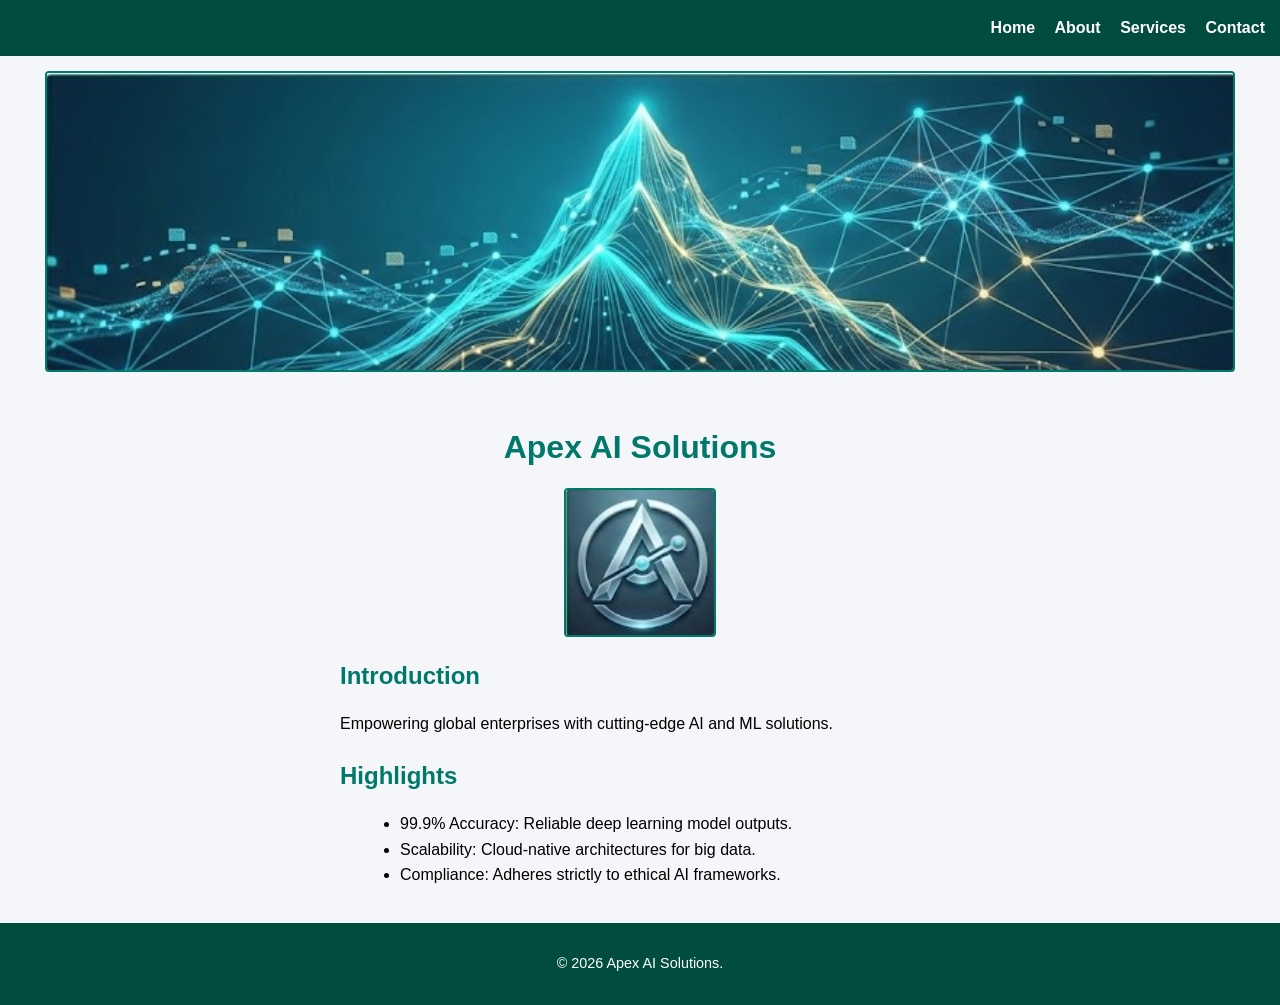
<file: index.html>
<!DOCTYPE html>
<html>
<head>
    <title>Home</title>
    <link rel="stylesheet" href="css/style.css">
</head>
<body>
    <nav>
        <a href="index.html">Home</a>
        <a href="about.html">About</a>
        <a href="services.html">Services</a>
        <a href="contact.html">Contact</a>
    </nav>
    <img src="images/Banner.jpeg" class="banner" alt="Apex AI Banner">

    <main>
        <h1>Apex AI Solutions</h1>
        <img src="images/Logo.jpeg" alt="Apex AI Logo">
        <h2>Introduction</h2>
        <p>Empowering global enterprises with cutting-edge AI and ML solutions.</p>
        <h2>Highlights</h2>
        <ul>
            <li>99.9% Accuracy: Reliable deep learning model outputs.</li>
            <li>Scalability: Cloud-native architectures for big data.</li>
            <li>Compliance: Adheres strictly to ethical AI frameworks.</li>
        </ul>
    </main>
    <footer>
        <p>&copy; 2026 Apex AI Solutions.</p>
    </footer>
</body>
</html>
</file>
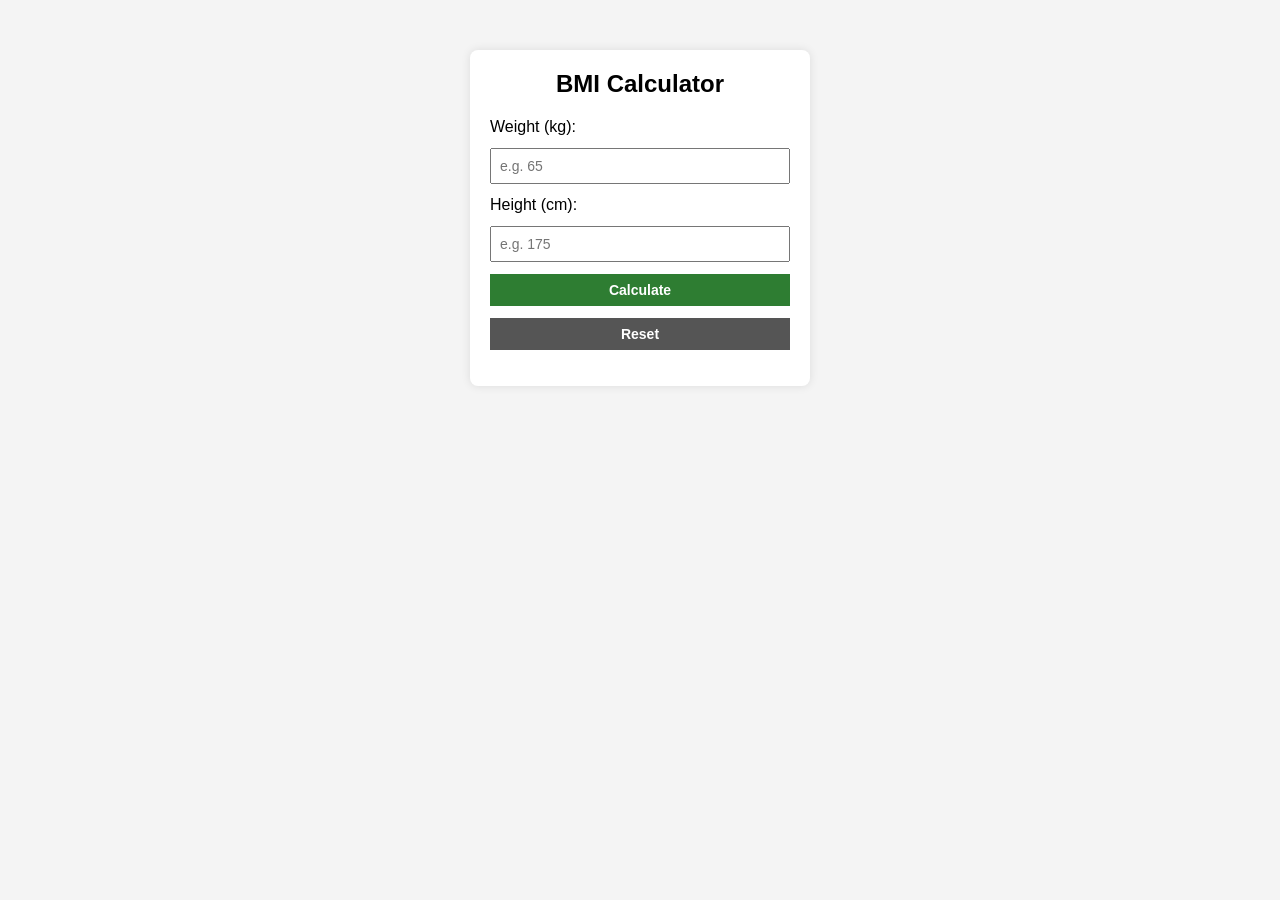
<file: BMICALCULATOR/index.html>
<!DOCTYPE html>
<html>
<head>
    <title>BMI Calculator</title>
    <link rel="stylesheet" href="../css/style2.css">
</head>
<body>
    <div id="container">
        <h2>BMI Calculator</h2>
        <label>Weight (kg):</label>
        <input type="number" id="weight" placeholder="e.g. 65">
        <label>Height (cm):</label>
        <input type="number" id="height" placeholder="e.g. 175">
        <button onclick="calculateBMI()">Calculate</button>
        <button onclick="resetFields()" style="background-color: #555;">Reset</button>
        <p id="result"></p>
        <p id="suggestion"></p>
    </div>
    <script src="bmi.js"></script>
</body>
</html>
</file>
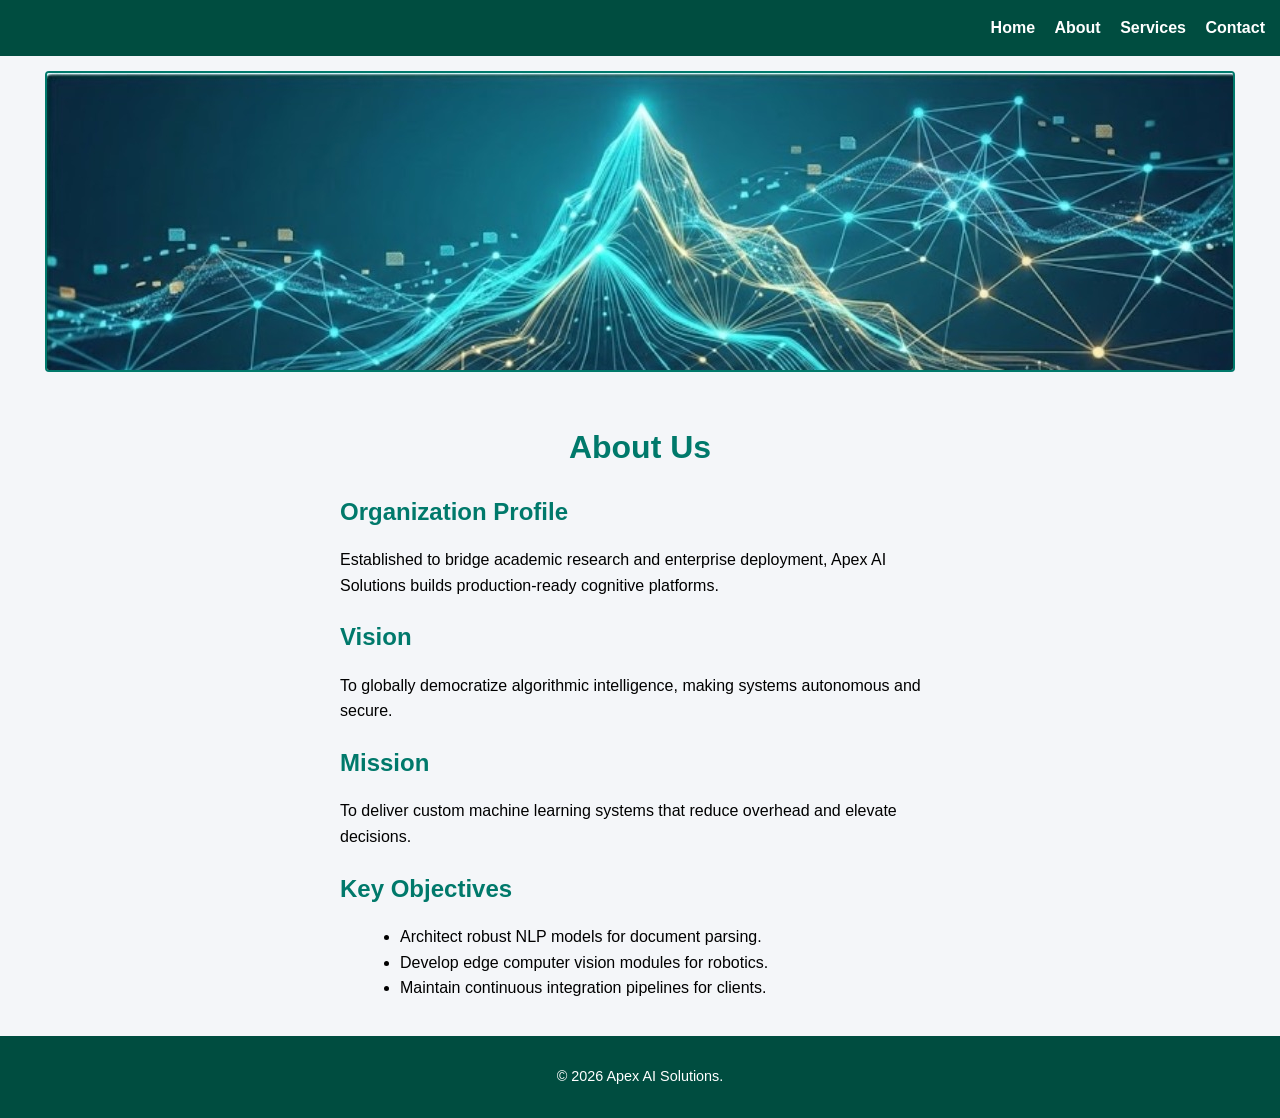
<file: about.html>
<!DOCTYPE html>
<html>
<head>
    <title>About Us</title>
    <link rel="stylesheet" href="css/style.css">
</head>
<body>
    <nav>
        <a href="index.html">Home</a>
        <a href="about.html">About</a>
        <a href="services.html">Services</a>
        <a href="contact.html">Contact</a>
    </nav>
    <img src="images/Banner.jpeg" class="banner" alt="About Banner">

    <main>
        <h1>About Us</h1>
        <h2>Organization Profile</h2>
        <p>Established to bridge academic research and enterprise deployment, Apex AI Solutions builds production-ready cognitive platforms.</p>
        <h2>Vision</h2>
        <p>To globally democratize algorithmic intelligence, making systems autonomous and secure.</p>
        <h2>Mission</h2>
        <p>To deliver custom machine learning systems that reduce overhead and elevate decisions.</p>
        <h2>Key Objectives</h2>
        <ul>
            <li>Architect robust NLP models for document parsing.</li>
            <li>Develop edge computer vision modules for robotics.</li>
            <li>Maintain continuous integration pipelines for clients.</li>
        </ul>
    </main>
    <footer>
        <p>&copy; 2026 Apex AI Solutions.</p>
    </footer>
</body>
</html>
</file>
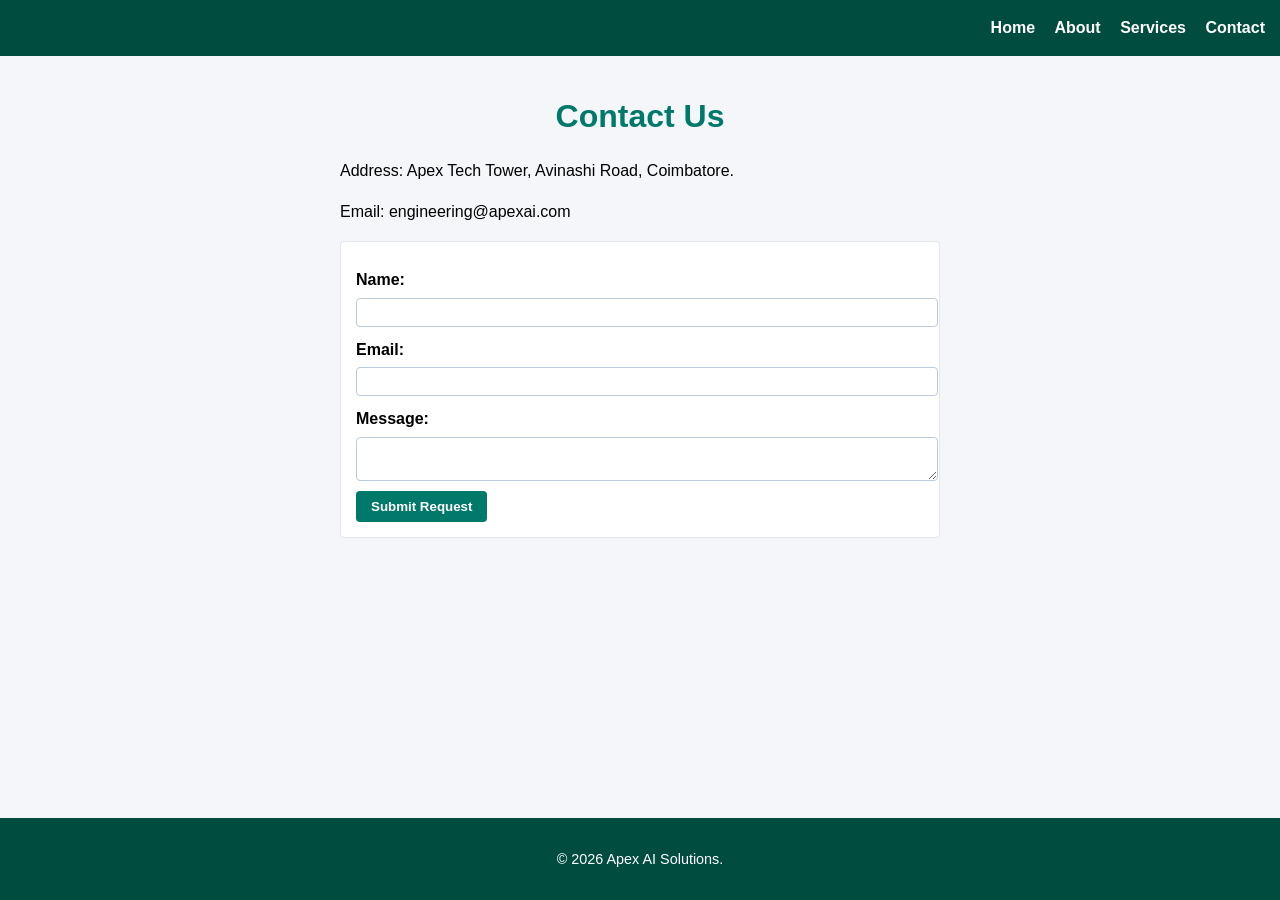
<file: contact.html>
<!DOCTYPE html>
<html>
<head>
    <title>Contact Us</title>
    <link rel="stylesheet" href="css/style.css">
</head>
<body>
    <nav>
        <a href="index.html">Home</a>
        <a href="about.html">About</a>
        <a href="services.html">Services</a>
        <a href="contact.html">Contact</a>
    </nav>
    <main>
        <h1>Contact Us</h1>
        <p>Address: Apex Tech Tower, Avinashi Road, Coimbatore.</p>
        <p>Email: engineering@apexai.com</p>
        <form action="#" method="POST">
            <label>Name:</label>
            <input type="text" required>
            <label>Email:</label>
            <input type="email" required>
            <label>Message:</label>
            <textarea required></textarea>
            <button type="submit">Submit Request</button>
        </form>
    </main>
    <footer>
        <p>&copy; 2026 Apex AI Solutions.</p>
    </footer>
</body>
</html>
</file>
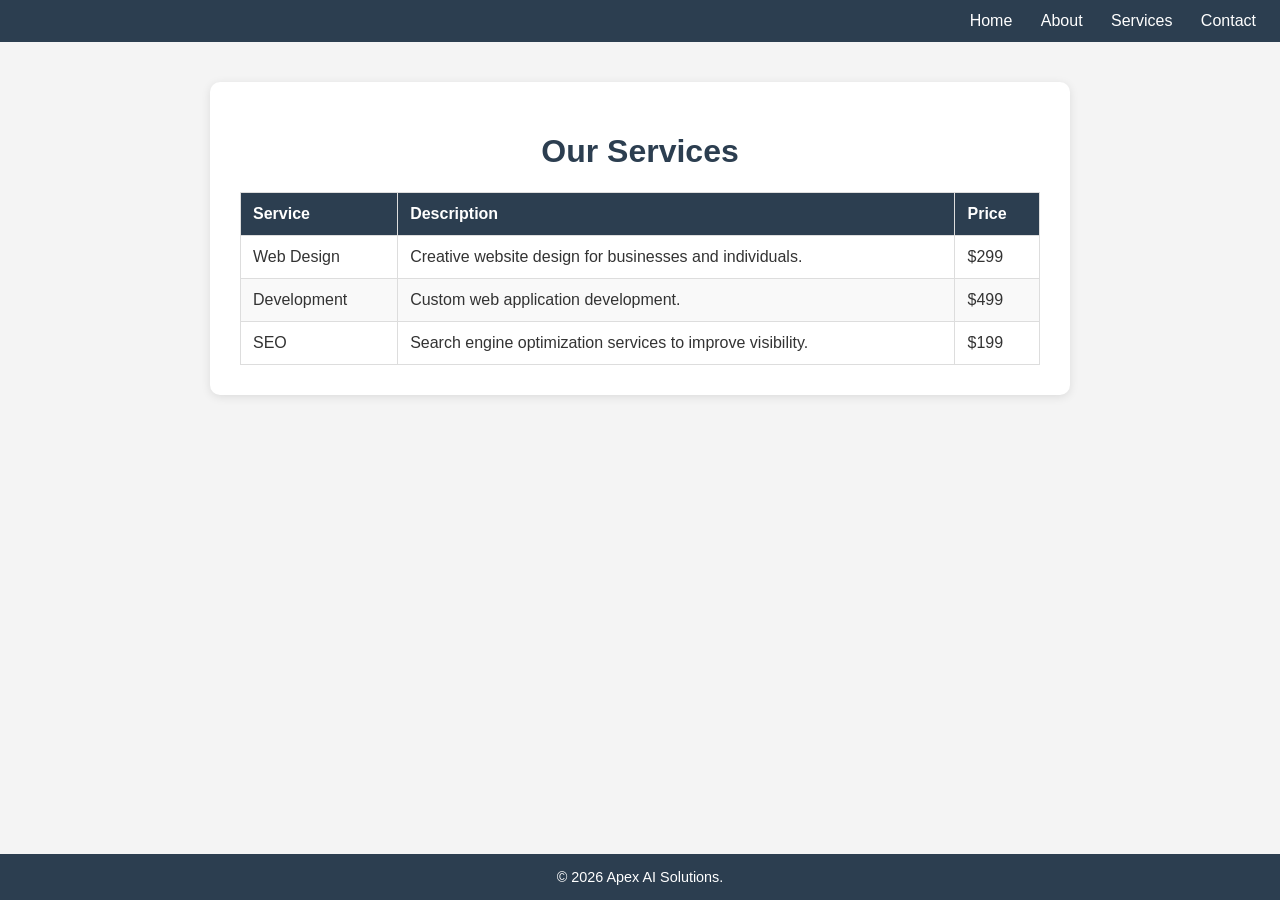
<file: services.html>
<!DOCTYPE html>
<html lang="en">
<head>
    <meta charset="UTF-8">
    <meta name="viewport" content="width=device-width, initial-scale=1.0">
    <title>Services</title>
</head>
<body style="font-family: Arial, sans-serif; margin: 0; min-height: 100vh; display: flex; flex-direction: column; background-color: #f4f4f4; color: #333;">
    <nav style="background: #2c3e50; padding: 12px; text-align: right;">
        <a href="index.html" style="color: white; text-decoration: none; margin: 0 12px;">Home</a>
        <a href="about.html" style="color: white; text-decoration: none; margin: 0 12px;">About</a>
        <a href="services.html" style="color: white; text-decoration: none; margin: 0 12px;">Services</a>
        <a href="contact.html" style="color: white; text-decoration: none; margin: 0 12px;">Contact</a>
    </nav>
    <main style="padding: 40px; flex: 1;">
        <div style="max-width: 800px; margin: 0 auto; background: #fff; padding: 30px; border-radius: 10px; box-shadow: 0 2px 10px rgba(0,0,0,0.1);">
            <h1 style="text-align: center; color: #2c3e50;">Our Services</h1>
            <table style="width: 100%; border-collapse: collapse; margin-top: 20px;">
                <thead>
                    <tr style="background-color: #2c3e50; color: white;">
                        <th style="padding: 12px; border: 1px solid #ddd; text-align: left;">Service</th>
                        <th style="padding: 12px; border: 1px solid #ddd; text-align: left;">Description</th>
                        <th style="padding: 12px; border: 1px solid #ddd; text-align: left;">Price</th>
                    </tr>
                </thead>
                <tbody>
                    <tr>
                        <td style="padding: 12px; border: 1px solid #ddd;">Web Design</td>
                        <td style="padding: 12px; border: 1px solid #ddd;">Creative website design for businesses and individuals.</td>
                        <td style="padding: 12px; border: 1px solid #ddd;">$299</td>
                    </tr>
                    <tr style="background-color: #f9f9f9;">
                        <td style="padding: 12px; border: 1px solid #ddd;">Development</td>
                        <td style="padding: 12px; border: 1px solid #ddd;">Custom web application development.</td>
                        <td style="padding: 12px; border: 1px solid #ddd;">$499</td>
                    </tr>
                    <tr>
                        <td style="padding: 12px; border: 1px solid #ddd;">SEO</td>
                        <td style="padding: 12px; border: 1px solid #ddd;">Search engine optimization services to improve visibility.</td>
                        <td style="padding: 12px; border: 1px solid #ddd;">$199</td>
                    </tr>
                </tbody>
            </table>
        </div>
    </main>
    <footer style="background: #2c3e50; color: white; text-align:center; padding: 15px; font-size: 0.9rem;">
        <p style="margin: 0;">&copy; 2026 Apex AI Solutions.</p>
    </footer>
</body>
</html>
</file>
<file: css/style.css>
body {
    font-family: Arial, sans-serif;
    margin: 0;
    line-height: 1.6;
    display: flex;
    flex-direction: column;
    min-height: 100vh;
    background-color: #f4f6f9;
}
nav {
    background-color: #004d40;
    padding: 15px;
    text-align: right;
}
nav a {
    color: white;
    text-decoration: none;
    margin-left: 15px;
    font-weight: bold;
}
main {
    flex: 1;
    padding: 20px;
    max-width: 600px;
    margin: 0 auto;
    width: 100%;
}
h1 {
    color: #00796b;
    text-align: center;
    margin-top: 15px;
    margin-bottom: 10px;
}
h2 {
    color: #00796b;
    margin-top: 20px;
    margin-bottom: 10px;
}
ul {
    margin-left: 20px;
    margin-bottom: 15px;
}
form {
    margin-top: 15px;
    background-color: white;
    padding: 15px;
    border: 1px solid #e4e7eb;
    border-radius: 4px;
}
label {
    display: block;
    font-weight: bold;
    margin-top: 10px;
}
input, textarea {
    display: block;
    margin-top: 5px;
    margin-bottom: 10px;
    padding: 6px;
    width: 100%;
    border: 1px solid #bcccdc;
    border-radius: 4px;
}
button {
    padding: 8px 15px;
    background-color: #00796b;
    color: white;
    border: none;
    cursor: pointer;
    border-radius: 4px;
    font-weight: bold;
}
img {
    display: block;
    margin: 15px auto;
    border-radius: 4px;
    border: 2px solid #00796b;
}
footer {
    background-color: #004d40;
    color: white;
    text-align: center;
    padding: 15px;
    font-size: 0.9rem;
}
</file>
<file: css/style2.css>
body {
    font-family: Arial, sans-serif;
    background-color: #f4f4f4;
    margin: 50px;
    text-align: center;
}
#container {
    background: white;
    padding: 20px;
    width: 300px;
    margin: auto;
    border-radius: 8px;
    box-shadow: 0 0 10px rgba(0,0,0,0.1);
    text-align: left;
}
h2 {
    text-align: center;
    margin-top: 0;
}
label, input, button {
    display: block;
    width: 100%;
    margin-bottom: 12px;
    box-sizing: border-box;
}
input, button {
    padding: 8px;
    font-size: 14px;
}
button {
    background-color: #2e7d32;
    color: white;
    border: none;
    cursor: pointer;
    font-weight: bold;
}
#result {
    font-weight: bold;
    margin-top: 15px;
}
#suggestion {
    font-style: italic;
    color: #555;
}
</file>
